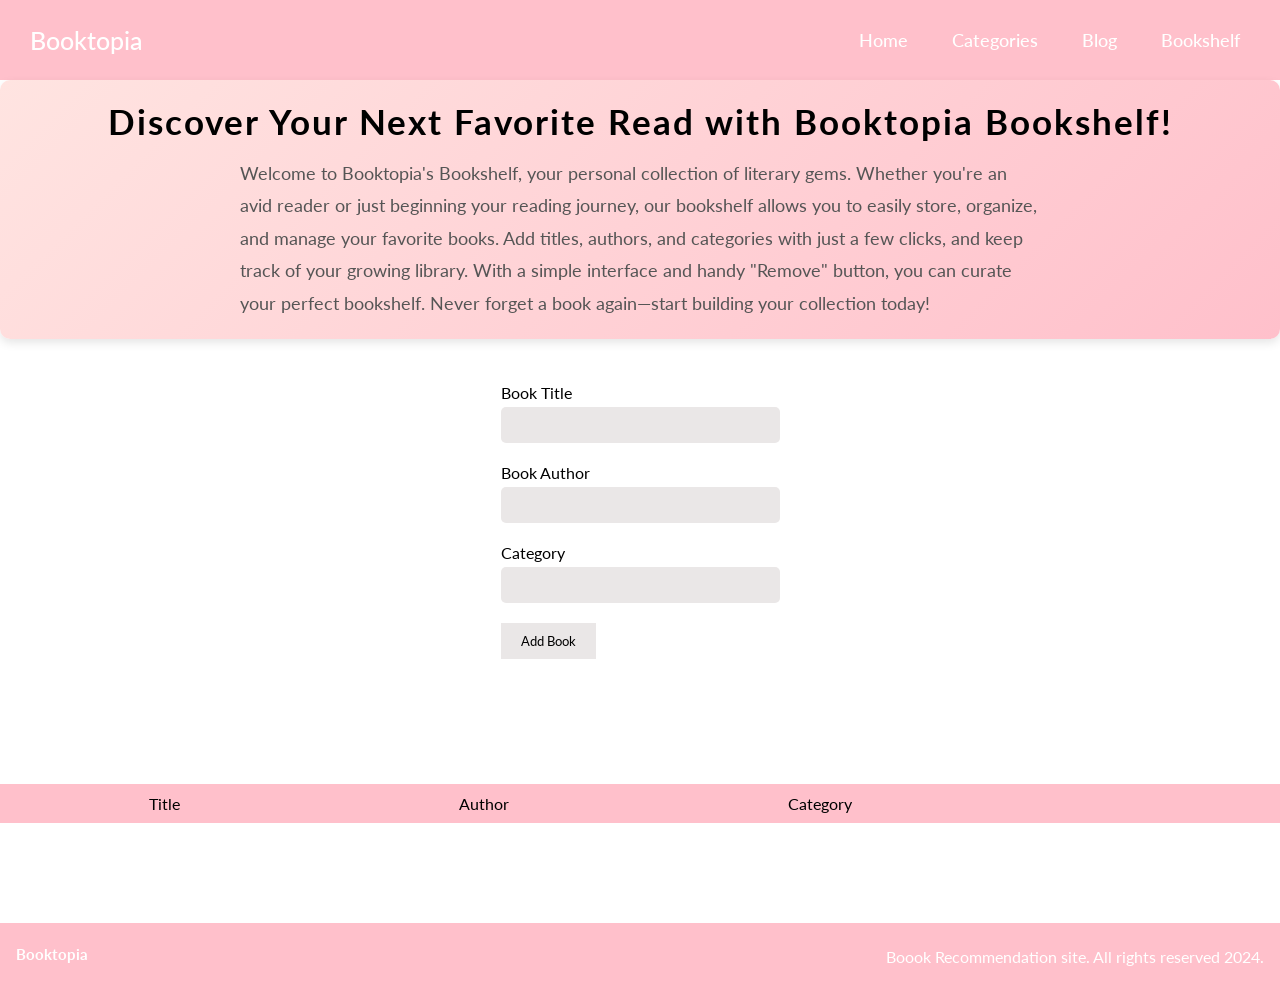
<file: pages/Bookshelf/Bookshelf.html>
<!doctype html>
<html lang="en">
  <head>
        <meta charset="UTF-8">
        <meta http-equiv="X-UA-Compatible" content="IE=edge">
        <meta name="viewport" content="width=device-width, initial-scale=1.0">

        <title>Booktopia| Bookshelf</title>
        <link rel="stylesheet" href="../../styles/Bookshelf/Bookshelf.css">
        <link rel="stylesheet"href="https://unpkg.com/boxicons@latest/css/boxicons.min.css">
        <link rel="stylesheet" href="https://cdn.jsdelivr.net/npm/swiper@11/swiper-bundle.min.css"/>  
    </head>

  <body>
        <header>
              <nav class="navbar">
                <div class="logo">
                  <h2>Booktopia</h2>
                </div>
            
                <div class="navmenu">
                  <ul>
                    <li><a href="../../index.html">Home</a></li>
                    <li><a href="../../index.html#categories">Categories</a></li>
                    <li><a href="../Blog/Blog.html">Blog</a></li>
                    <li><a href="">Bookshelf</a></li>
                  </ul>
                </div>
              </nav>
        </header>

        <div class="header">
            <h1>Discover Your Next Favorite Read with Booktopia Bookshelf!</h1>
            <p>Welcome to Booktopia's Bookshelf, your personal collection of literary gems. Whether you're an avid reader or just
               beginning your reading journey, our bookshelf allows you to easily store, organize, and manage your favorite books. 
               Add titles, authors, and categories with just a few clicks, and keep track of your growing library. With a simple 
               interface and handy "Remove" button, you can curate your perfect bookshelf. Never forget a book again—start building your
               collection today!</p>
        </div>

        <section class="container">
            <form id="book-form">
                <div>
                    <label for="title">Book Title</label>
                    <input type="text" id="title"/>
                </div>
                <div>
                    <label for="author">Book Author</label>
                    <input type="text" id="author"/>
                </div>
                <div>
                    <label for="category">Category</label>
                    <input type="text" id="category"/>
                </div>
                <button type="button" class="btn">Add Book</button>
            </form>
        </section>

        <section class="table">
            <section class="table-section">
                <div>Title</div>
                <div>Author</div>
                <div>Category</div>
                <div></div>
            </section>
            <section id="book-list"></section>
        </section>

        <footer>
            <div class="footer">
              <h5><a href="../Literature/Literature.html">Booktopia</a></h5>
              <p>Boook Recommendation site. All rights reserved 2024.</p>
            </div>
        </footer>
      
        <script src="../../scripts/Bookshelf/bookshelf_script.js"></script>

    </body>
</html>
</file>
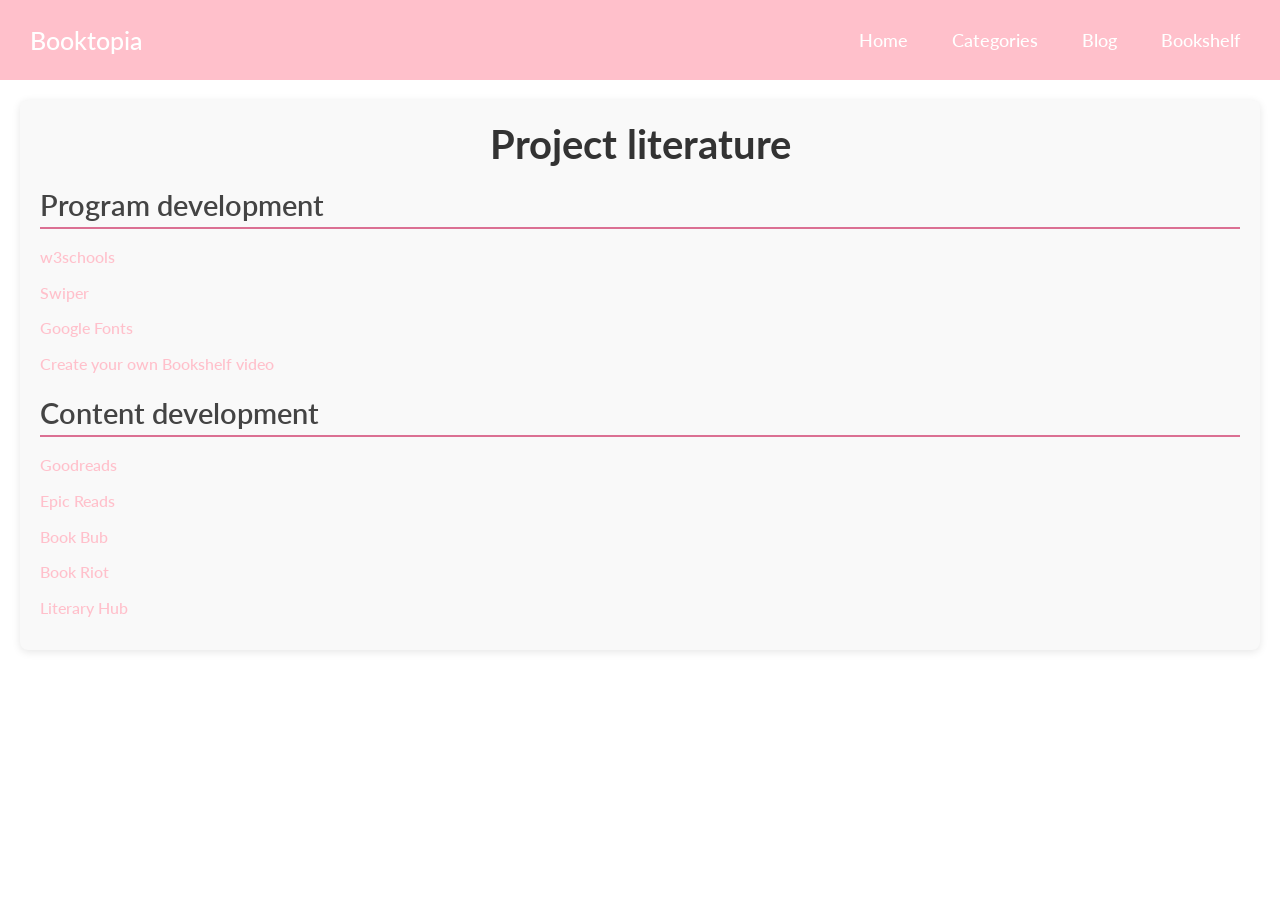
<file: pages/Literature/Literature.html>
<!doctype html>
<html lang="en">
  <head>
    <meta charset="UTF-8">
    <meta http-equiv="X-UA-Compatible" content="IE=edge">
    <meta name="viewport" content="width=device-width, initial-scale=1.0">

    <title>Booktopia| Blog</title>
    <link rel="stylesheet" href="../../styles/Literature/Literature.css">
    <link rel="stylesheet"href="https://unpkg.com/boxicons@latest/css/boxicons.min.css">
    <link rel="stylesheet" href="https://cdn.jsdelivr.net/npm/swiper@11/swiper-bundle.min.css"/>  
</head>

<body>
        <header>
              <nav class="navbar">
                <div class="logo">
                  <h2>Booktopia</h2>
                </div>
            
                <div class="navmenu">
                  <ul>
                    <li><a href="../../index.html">Home</a></li>
                    <li><a href="../../index.html#categories">Categories</a></li>
                    <li><a href="">Blog</a></li>
                    <li><a href="../Bookshelf/Bookshelf.html">Bookshelf</a></li>
                  </ul>
                </div>
              </nav>
        </header>

        <section class="literature">
            <h2>Project literature</h2>

            <h3>Program development</h3>
            <ul>
                <li><a href="https://www.w3schools.com/">w3schools</a></li>
                <li><a href="https://swiperjs.com/">Swiper</a></li>
                <li><a href="https://fonts.google.com/">Google Fonts</a></li>
                <li><a href="https://www.youtube.com/watch?v=6yqywmAkSoM">Create your own Bookshelf video</a></li>
            </ul>

            <h3>Content development</h3>
            <ul>
                <li><a href="https://www.goodreads.com/">Goodreads</a></li>
                <li><a href="https://www.epicreads.com/">Epic Reads</a></li>
                <li><a href="https://www.bookbub.com/">Book Bub</a></li>
                <li><a href="https://bookriot.com/">Book Riot</a></li>
                <li><a href="https://lithub.com/">Literary Hub</a></li>
            </ul>
        </section>
    </body>
 
</html>
</file>
<file: styles/Bookshelf/Bookshelf.css>
@import url('https://fonts.googleapis.com/css2?family=Lato:ital,wght@0,100;0,300;0,400;0,700;0,900;1,100;1,300;1,400;1,700;1,900&display=swap');
*{
    margin:0;
    padding: 0;
    text-decoration: none;
    list-style: none;
    font-family: 'Lato', sans-serif;
    box-sizing: border-box;
}

.navbar{
    display:flex;
    justify-content: space-between;
    align-items: center;
    text-align:center;
    width:100%;
    height:80px;
    background: pink;
    padding: 0 10px;
}

.navbar h2{
    color:white;
    font-size:25px;
    font-weight: 500;
    padding: 0px 20px;

}

.navmenu{
    display:flex;
    justify-content: space-between;
    align-items: center;
    z-index:1000;
}

.navmenu li{
    display:inline-block;
}

.navmenu li a{
    color:white;
    margin-right:20px;
    padding:0px 10px;
    font-size: 18px;
    font-weight:500;
}

.container{
    display: flex;
    flex-direction: column;
    justify-content: center;
    align-items: center;
    width:100%;
    height:525px;
    padding: 0px;
    color:black;
    position:relative;
    margin-top: -80px;
    padding-top: 20px;
}

 .header{
    width:100%;
    text-align: center;
    margin:auto;
    padding: 20px 20px; 
    background: linear-gradient(135deg, #ffe4e1, pink); 
    border-radius: 10px; 
    box-shadow: 0 4px 10px rgba(0, 0, 0, 0.1); 
}

 .header h1{
    font-size: 35px; 
    font-weight: 700;
    color: black; 
    margin-bottom: 15px; 
    letter-spacing: 2px; 
}

.header p{
    font-size: 18px; 
    line-height: 1.8; 
    color: #555; 
    max-width: 800px; 
    margin: 0 auto; 
    text-align:left;

}

.container input{
    width: 100%;
    padding:10px;
    margin-top: 5px;
    margin-bottom: 20px;
    outline: none;
    border: none;
    border-radius: 5px;
    background-color:rgb(234, 231, 231);
    
}

 .table{
    background-color:pink;
    width:100%;
    justify-content: center;
    margin-top: 0;
}

 .table .table-section{
    display: flex;
    justify-content: space-around;
    padding:10px; 

}

#book-list{
    display:flex;
    flex-direction: column;
    list-style: none;
    overflow: hidden;
    word-wrap: break-word;
    background: white;
    color: black;

    overflow-y: auto;  
    
}

#book-list > section{
    display: flex;
    justify-content: space-between;
    align-items: center;
    text-align: center;
    border-bottom:1px solid #ccc;
    padding:10px;
    width:100%;
    box-sizing: border-box;
}

#book-list > section div {
    flex: 1; 
    padding: 5px;
    text-align: center;
    border-right: 1px solid #ccc; 
}

#book-list > section div:last-child {
    border-right: none;
}

.btn{
    background:rgb(234, 231, 231);
    border:none;
    color:black;
    margin-bottom: 20px;
    padding:10px 20px;
    cursor:pointer;
}

.remove-btn {
    background-color:rgb(234, 231, 231) ;
    color: white;
    border: none;
    padding: 5px 10px;
    margin-left: 10px;
    cursor: pointer;
    border-radius: 5px;
}

.remove-btn:hover {
    background-color: palevioletred;
}

.footer {
    background-color: pink;
    width:100%;
    display: flex;
    justify-content: space-between; 
    align-items: center; 
    padding: 1rem; 
    margin-top:100px;
}

.footer p{
    height: 30px;
    width:auto;
    padding-top: 0.5rem;
    padding-left: 1rem;
    color:white;
}

.footer h5{
    color: white;
    margin:0;
    font-size:15px;
}

.footer h5 a{
    color: white;
    margin:0;
    font-size:15px;
}
</file>
<file: styles/Literature/Literature.css>
@import url('https://fonts.googleapis.com/css2?family=Lato:ital,wght@0,100;0,300;0,400;0,700;0,900;1,100;1,300;1,400;1,700;1,900&display=swap');
*{
    margin:0;
    padding: 0;
    text-decoration: none;
    list-style: none;
    font-family: 'Lato', sans-serif;
}

* {
    box-sizing: border-box;
}

html {
    scroll-behavior: smooth;
  }


.navbar{
    display:flex;
    justify-content: space-between;
    align-items: center;
    text-align:center;
    width:100%;
    height:80px;
    background: pink;
    padding: 0 10px;
}

.navbar h2{
    color:white;
    font-size:25px;
    font-weight: 500;
    padding: 0px 20px;

}

.navmenu{
    display:flex;
    justify-content: space-between;
    align-items: center;
    
}

.navmenu li{
    display:inline-block;
}

.navmenu li a{
    color:white;
    margin-right:20px;
    padding:0px 10px;
    font-size: 18px;
    font-weight:500;
}

.literature {
    background-color: #f9f9f9;
    padding: 20px;
    margin: 20px;
    border-radius: 8px;
    box-shadow: 0 2px 8px rgba(0, 0, 0, 0.1);
}

.literature h2 {
    text-align: center;
    font-size: 2.5rem;
    color: #333;
    margin-bottom: 20px;
}

.literature h3 {
    font-size: 1.8rem;
    color: #444;
    margin-top: 20px;
    margin-bottom: 10px;
    font-weight: 600;
}

.literature ul {
    list-style-type: none;
    padding-left: 0;
}

.literature ul li {
    font-size: 1rem;
    margin: 10px 0;
    line-height: 1.6;
}


.literature ul li a {
    color:pink;
    text-decoration: none;
    font-weight: 500;
}


.literature ul li a:hover {
    color:palevioletred;
    text-decoration: underline;
}


.literature h3 {
    border-bottom: 2px solid palevioletred;
    padding-bottom: 5px;
    margin-bottom: 15px;
}
</file>
